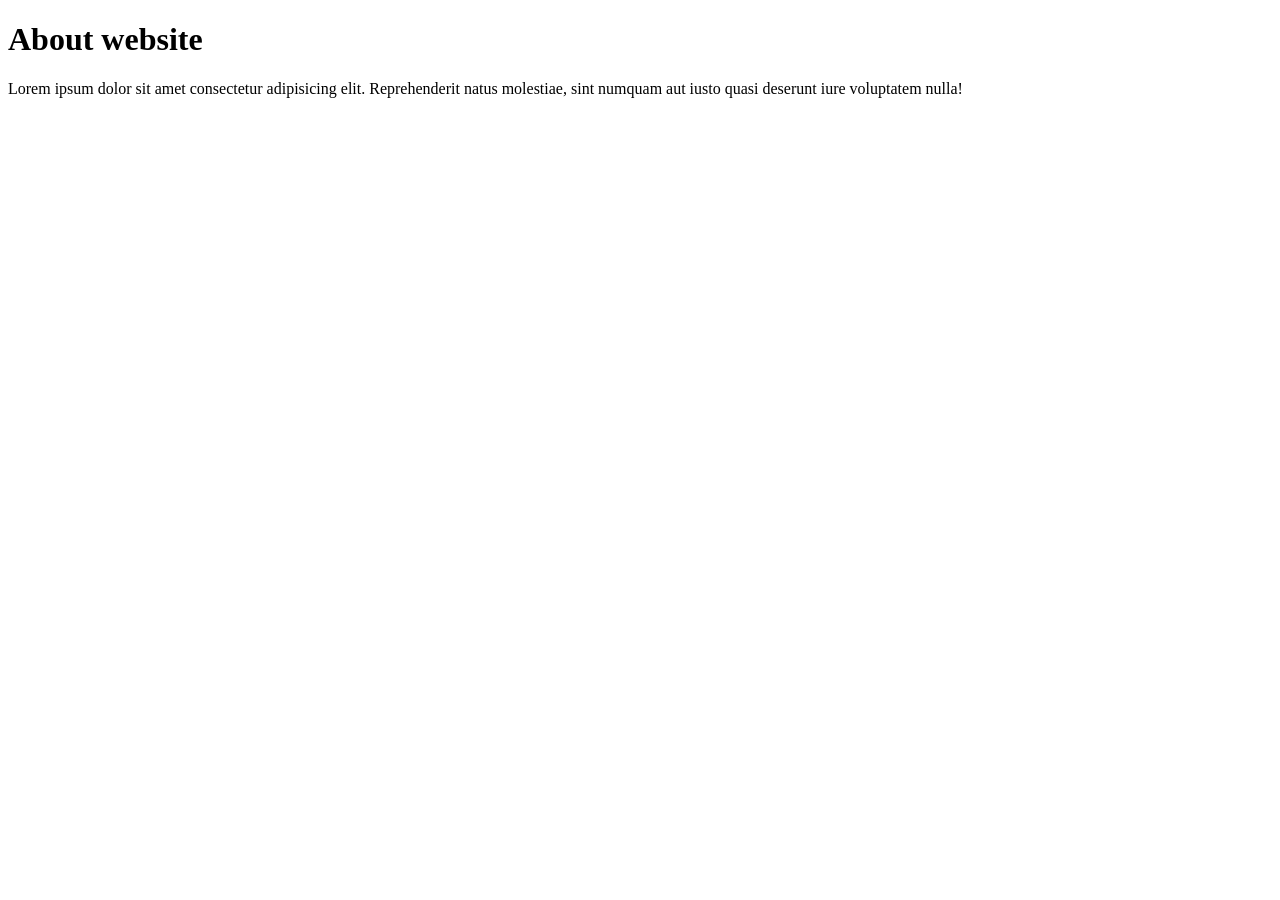
<file: website5/templates/about.html>
<!DOCTYPE html>
<html lang="en">
<head>
    <meta charset="UTF-8">
    <meta name="viewport" content="width=device-width, initial-scale=1.0">
    <title>Document</title>
</head>
<body>
    <h1>About website</h1>
    <p>Lorem ipsum dolor sit amet consectetur adipisicing elit. Reprehenderit natus molestiae, sint numquam aut iusto quasi deserunt iure voluptatem nulla!</p>
</body>

</html>
</file>
